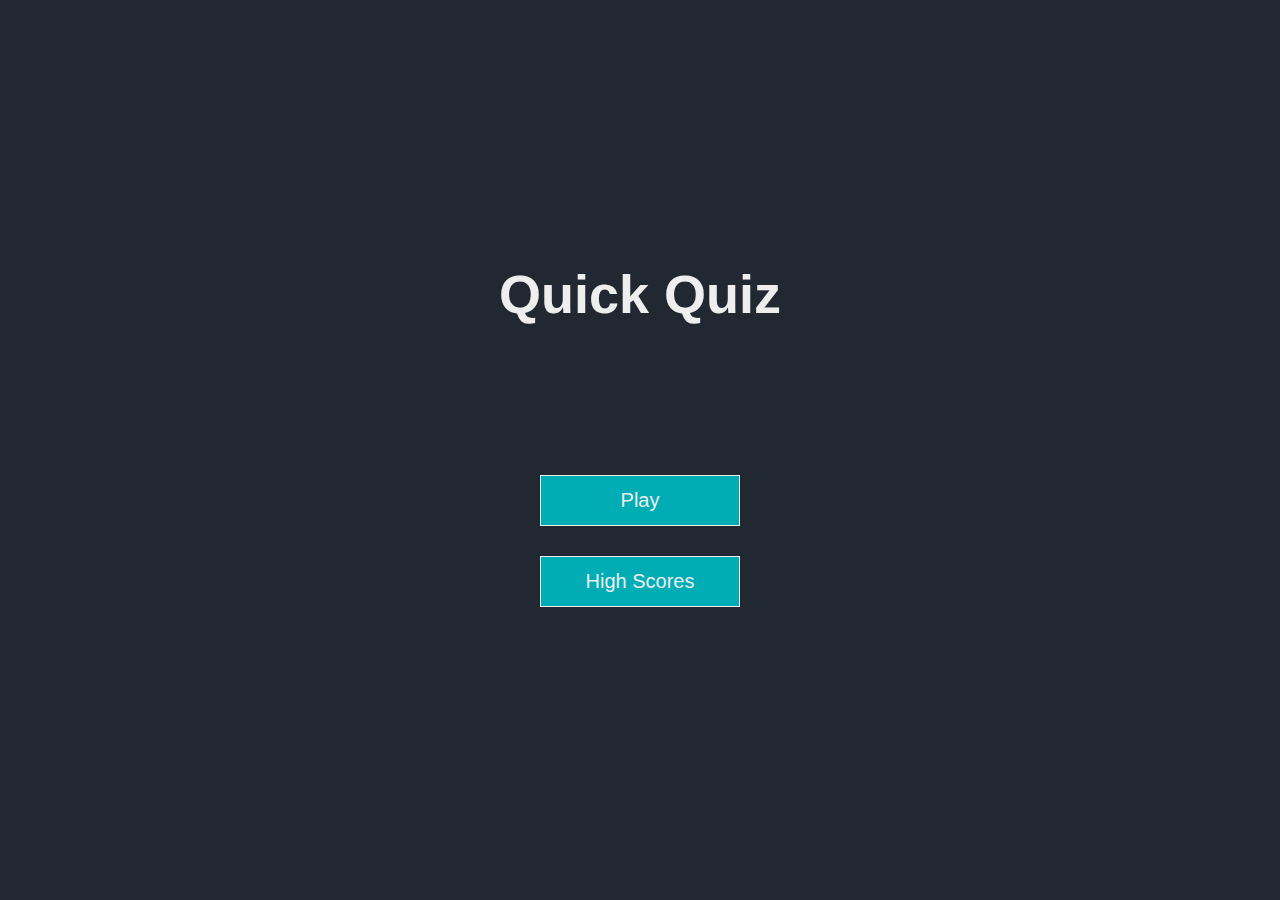
<file: index.html>
<!DOCTYPE html>
<html lang="en">
<head>
    <meta charset="UTF-8">
    <meta http-equiv="X-UA-Compatible" content="IE=edge">
    <meta name="viewport" content="width=device-width, initial-scale=1.0">
    <title>Quick Quiz</title>
    <link rel="stylesheet" href="app.css">
</head>
<body>
    <div class="container">
        <div id="home" class="flex-center flex-column">
            <h1>Quick Quiz</h1>
            <a class="btn" href="game.html">Play</a>
            <a class="btn" href="highscores.html">High Scores</a>


        </div>
    </div>
</body>
</html>
</file>
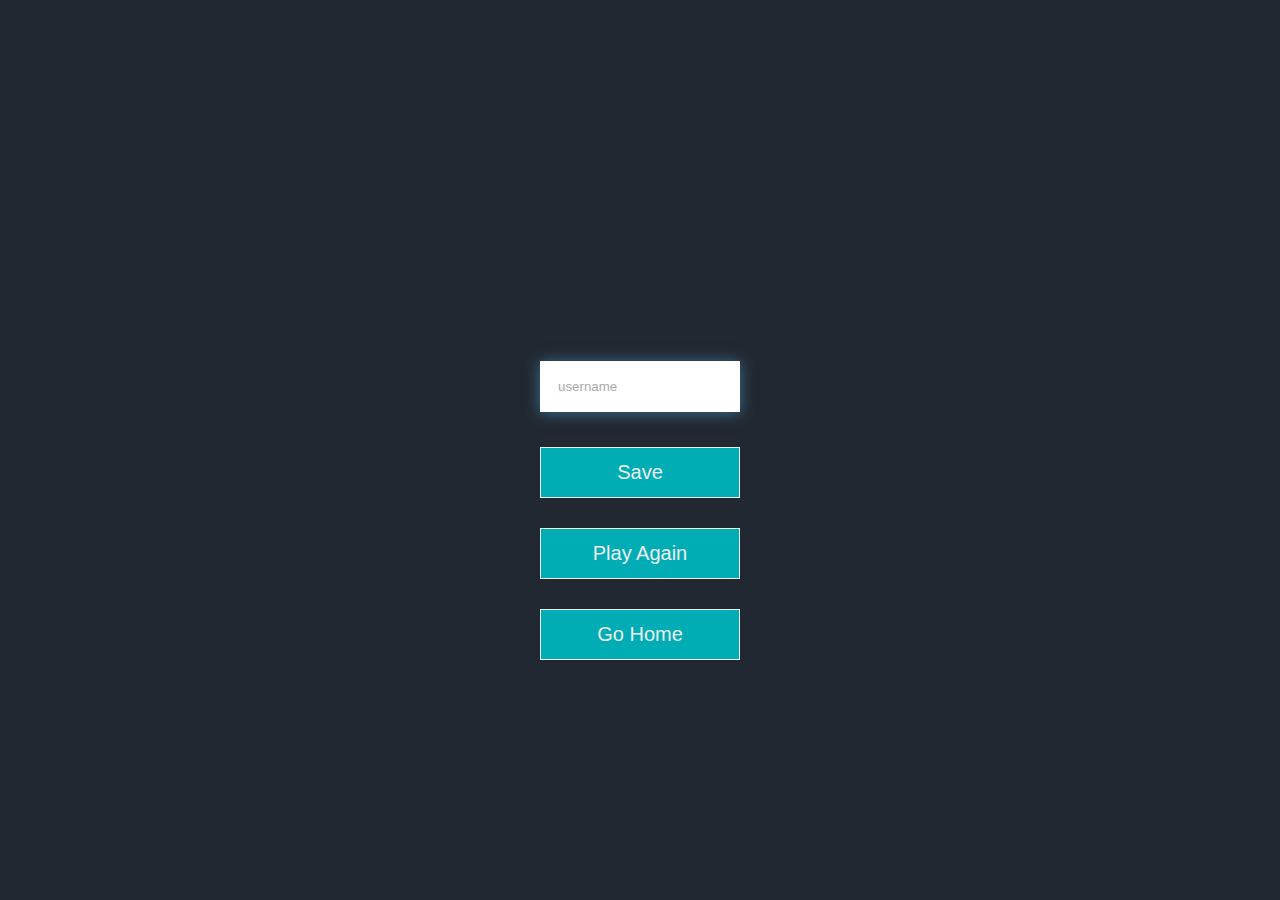
<file: end.html>
<!DOCTYPE html>
<html lang="en">
<head>
    <meta charset="UTF-8">
    <meta http-equiv="X-UA-Compatible" content="IE=edge">
    <meta name="viewport" content="width=device-width, initial-scale=1.0">
    <title>Congrats!</title>
    <link rel="stylesheet" href="app.css">
    
</head>
<body>
    <div class="container">
        <div id="end" class="flex-center flex-column">
            <h1 id="finalscore"></h1>
            <form autocomplete="off">
                <input autocomplete="off" type="text" name="username" id="username" placeholder="username">
                <button type="submit" class="btn" id="saveScoreBtn" onclick="saveHighScore(event)" disabled>Save</button>
            </form>
           
            <a class="btn" href="game.html">Play Again</a>
            <a class="btn" href="">Go Home</a>
        </div>
    </div>

    <script src="end.js"></script>
</body>
</html>
</file>
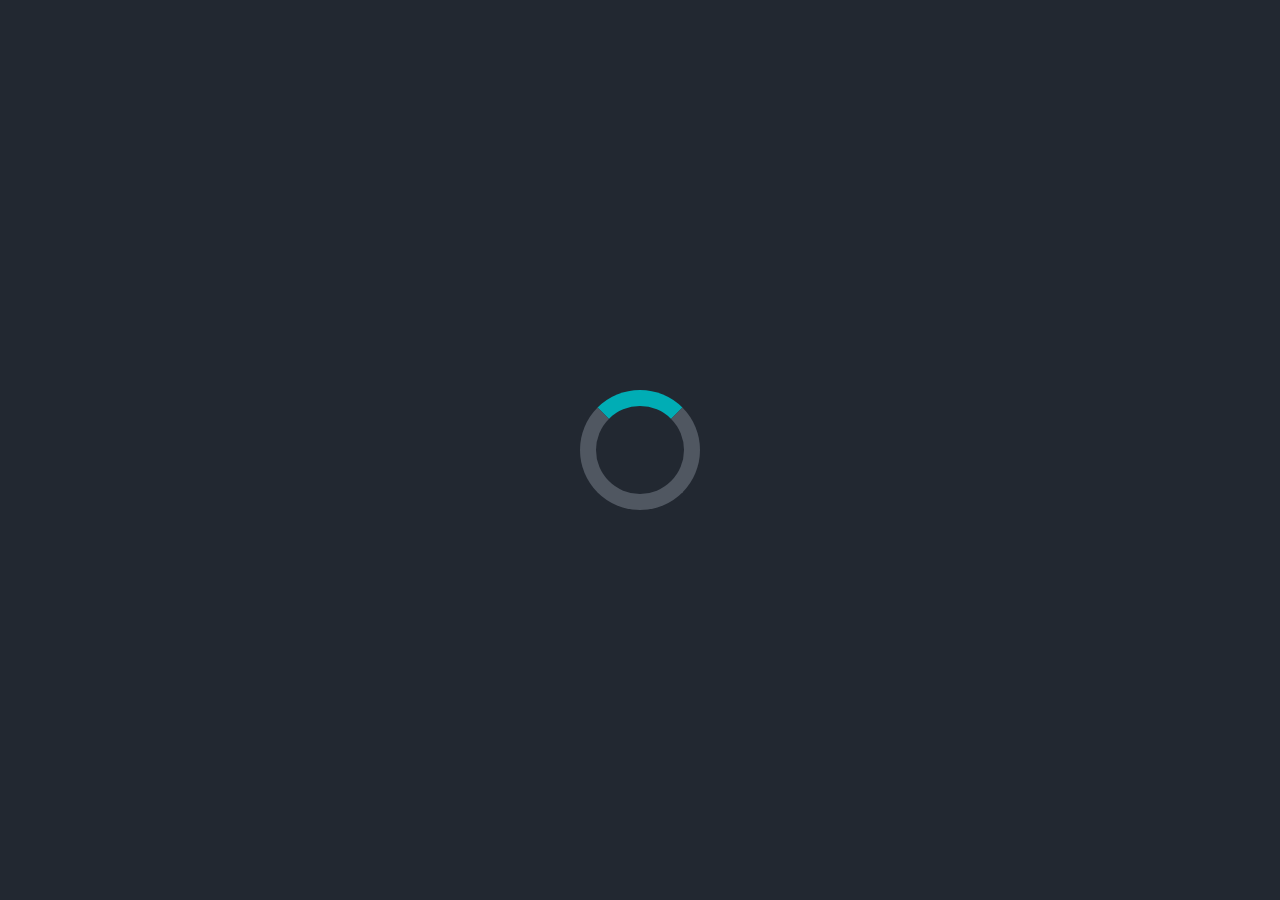
<file: game.html>
<!DOCTYPE html>
<html lang="en">
<head>
    <meta charset="UTF-8">
    <meta http-equiv="X-UA-Compatible" content="IE=edge">
    <meta name="viewport" content="width=device-width, initial-scale=1.0">
    <title>Quick Quiz - Play</title>
    <link rel="stylesheet" href="app.css">
    <link rel="stylesheet" href="game.css">
</head>
    <body>
        <div class="container">
            <div id="loader">
                
            </div>

            <div id="game" class="justify-center flex-column hidden">

                <div id="hud">
                    <div id="hud-item">
                        <p id="progressText" class="hud-prefix">
                          Question
                        </p>
                        <div id="progressBar">
                          <div id="progressBarFull"></div>
                        </div>
                      </div>
                    <div id="hud-item">
                        <p class="hud-prefix">
                            Score
                        </p>
                        <h1 class="hood-main-text" id="score">
                            0
                        </h1>
                    </div>
    

                </div>
                
                <h2 id="question"></h2>
                <div class="choice-container">
                    <p class="choice-prefix">A</p>
                    <p class="choice-text" data-number="1"></p>
                </div>
                <div class="choice-container">
                    <p class="choice-prefix">B</p>
                    <p class="choice-text" data-number="2"></p>
                </div>
                <div class="choice-container">
                    <p class="choice-prefix">C</p>
                    <p class="choice-text" data-number="3"></p>
                </div>
                <div class="choice-container">
                    <p class="choice-prefix">D</p>
                    <p class="choice-text" data-number="4"></p>
                </div>
            </div>
        </div>    
        <script src="game.js"></script> 
    </body>
</html>
</file>
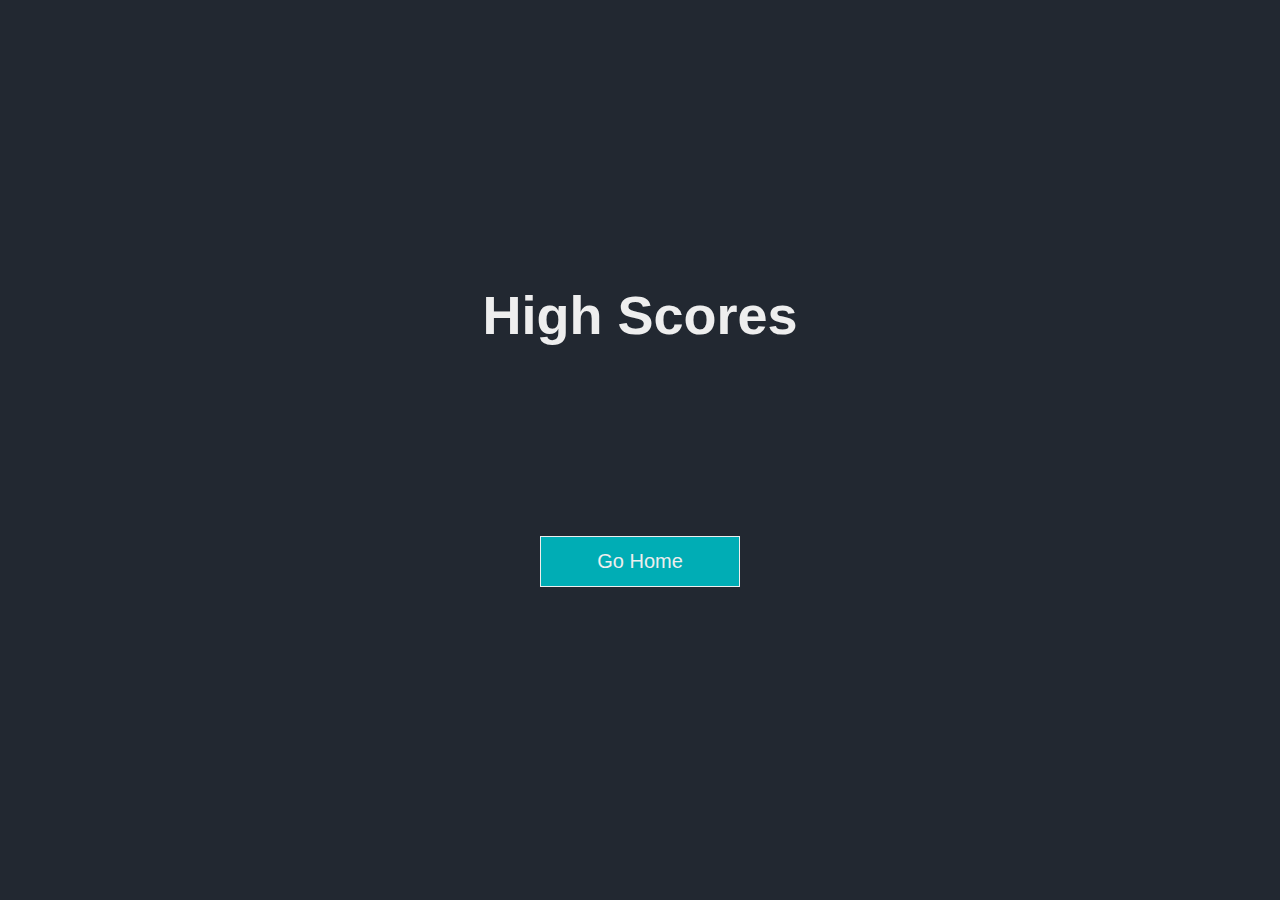
<file: highscores.html>
<!DOCTYPE html>
<html lang="en">
<head>
    <meta charset="UTF-8">
    <meta http-equiv="X-UA-Compatible" content="IE=edge">
    <meta name="viewport" content="width=device-width, initial-scale=1.0">
    <title>High Scores</title>
    <link rel="stylesheet" href="app.css">
    <link rel="stylesheet" href="highscores.css">
</head>
<body>
    <div class="container">
        <div id="highScores" class="flex-center flex-column">
            <h1 id="finalScore">High Scores</h1>
            <ul id="highScoresList"></ul>
            <a class="btn" href="index.html">Go Home</a>
        </div>
    </div>

    <script src="highscores.js"></script>
</body>
</html>
</file>
<file: app.css>
:root{
    background-color: #222831;
    font-size: 62.5%;
}
*{
    box-sizing: border-box;
    font-family:-apple-system, BlinkMacSystemFont, 'Segoe UI', Roboto, Oxygen, Ubuntu, Cantarell, 'Open Sans', 'Helvetica Neue', sans-serif;
    margin:0;
    padding:0;
    color: #EEEEEE;
}
h1,
h2,
h3,
h4{
    margin-bottom: 1rem;
}
h1{
    font-size: 5.4rem;
    color:#EEEEEE;
    margin-bottom: 15rem;
}
h1>span{
    font-size: 2.4rem;
    font-weight: 500;
}
h2{
    font-size: 4.2rem;
    margin-bottom: 4rem;
    font-weight: 700;
}
h3{
    font-size: 2.8rem;
    font-weight: 500;
}
.container{
    width: 100vw;
    height: 100vh;
    display: flex;
    justify-content: center;
    align-items: center;
    max-width: 80rem;
    margin: 0 auto;
    padding: 2rem;
}
.flex-column{
    display: flex;
    flex-direction: column;
}
.flex-center{
    justify-content: center;
    align-items: center;
}
.justify-center{
    justify-content: center;
}
.text-center{
    text-align: center;
}
.hidden{
    display: none;
}

/* Buttons */
.btn{
    font-size: 2rem;
    padding: 1.3rem 0;
    width: 20rem;
    text-align: center;
    border: 0.1rem solid #EEEEEE;
    margin-bottom: 3rem;
    text-decoration: none;
    color: #EEEEEE;
    background-color: #00ADB5;
}
.btn:hover{
    cursor: pointer;
    box-shadow: 0 0.4rem 1.4rem 0 rgba(86,185,235,0.5);
    transform: translateY(-0.1rem);
    transition: transform 150ms;
}
.btn[disabled]:hover {
    cursor: not-allowed;
    box-shadow: none;
    transform: none;
}

/* Forms */

form{
    width: 100%;
    display: flex;
    flex-direction: column;
    align-items: center;
}
input{
    margin-bottom: 3.5rem;
    width: 20rem;
    padding: 1.8rem;
    border: none;
    box-shadow: 0 0.1rem 1.4rem 0 rgba(86,185,235,0.5);

}
input::placeholder{
    color: #aaa;
}
#username{
    color: #222831;
    outline: none; 
    
}
</file>
<file: game.css>
.choice-container{
    display: flex;
    margin-bottom: 0.5rem;
    width: 100%;
    font-size: 1.8rem;
    border: 0.1rem solid #505761;
    background-color: #EEEEEE;
    
}
.choice-container:hover{
    cursor: pointer;
    box-shadow: 0 0.4rem 1.4rem 0 rgba(86,185,235,0.5);
    transform: translateY(-0.1rem);
    transition: transform 150ms;
}
.choice-prefix{
    padding:1.5rem 2.5rem;
    background-color: #00ADB5;
    color: #EEEEEE;
}
.choice-text{
    color: black;
    padding: 1.5rem;
    width: 100%;
}
.correct{
    background-color: chartreuse;
}
.incorrect{
    background-color: red;
}

/* hud */
#hud{
    display:flex;
    justify-content: space-between;
}
.hud-prefix{
    text-align: center;
    font-size: 3rem;
}
.hud-main-text{
    text-align: center;
}
#progressBar{
    width: 21rem;
    height: 3.9rem;
    border: 0.3rem solid #00ADB5;
    margin-top: 1.5rem;
}
#progressBarFull{
    height: 3.5rem;
    background-color: #00ADB5;
    width: 0%;
}

/* Loading */

#loader {
    border: 1.6rem solid #505761;
    border-radius: 50%;
    border-top: 1.6rem solid #00ADB5;
    width: 12rem;
    height: 12rem;
    animation: spin 2s linear infinite;
}
@keyframes spin {
    0%{
        transform: rotate(0deg);
    }
    100%{
        transform: rotate(360deg);
    }
}
</file>
<file: highscores.css>
#highScoresList{
    list-style: none;
    padding-left: 0;
    margin-bottom: 4rem;
}
.high-score{
    font-size: 2.8rem;
    margin-bottom: 0.5rem;
}
.high-score:hover{
    transform: scale(1.025);
}
</file>
